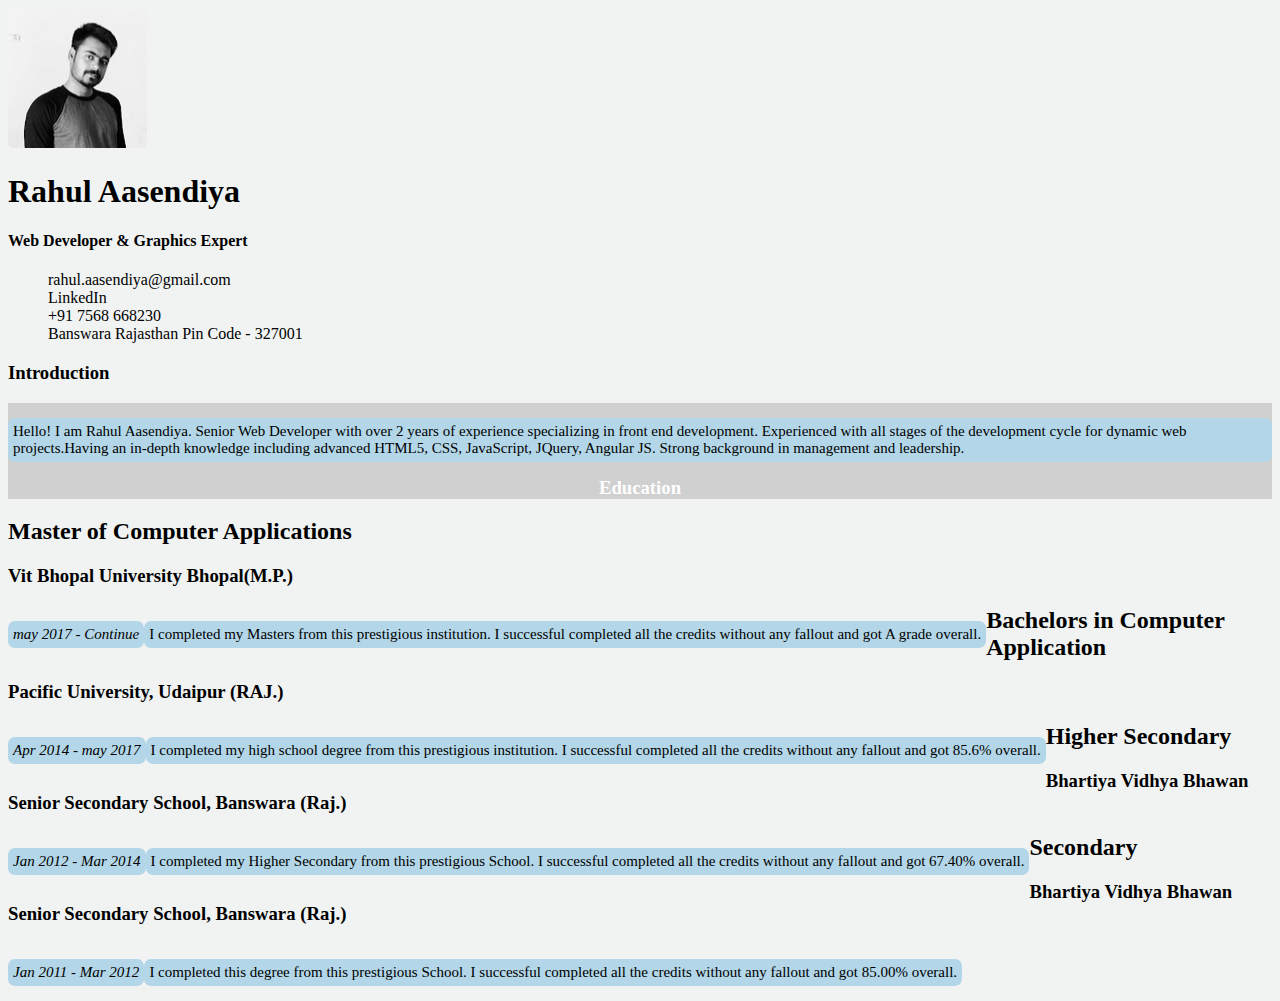
<file: old-resume/old.html>
<!doctype html>
<html lang="en">
  <head>
    <!-- Required meta tags -->
    <meta charset="utf-8">
    <meta name="viewport" content="width=device-width, initial-scale=1, shrink-to-fit=no">

    <!-- Bootstrap CSS -->
    <link rel="stylesheet" href="https://stackpath.bootstrapcdn.com/bootstrap/4.2.1/css/bootstrap.min.css" integrity="sha384-GJzZqFGwb1QTTN6wy59ffF1BuGJpLSa9DkKMp0DgiMDm4iYMj70gZWKYbI706tWS" crossorigin="anonymous">
    <link rel="stylesheet" href="https://use.fontawesome.com/releases/v5.7.0/css/all.css" integrity="sha384-lZN37f5QGtY3VHgisS14W3ExzMWZxybE1SJSEsQp9S+oqd12jhcu+A56Ebc1zFSJ" crossorigin="anonymous">
    <link rel="stylesheet" href="css/resume.css" >

    <title>Rahul Aasendiya</title>
  </head>
  <body>
    <div class="container">
      <!-- header -->
      <div class="row inside mt-5">
        <div class="col-lg-4 ">
            <img src="img/Profile.jpg" alt="Profile Picture">
        </div>
        <div class="col-lg-8">
          <div class="row">
            <div class="info-headings mt-5">
              <h1>Rahul Aasendiya</h1>
              <h4>Web Developer & Graphics Expert</h4>
            </div>
            <!-- CONTACT INFO -->
            <div class="mt-5">
              <ul >
                <li class="clearfix">
                  <i class="fas fa-envelope"></i>
                  <span class="content"> rahul.aasendiya@gmail.com</span>
                </li>
                <li class="clearfix">
                  <i class="fab fa-linkedin"></i>
                  <span class="content"> LinkedIn</span>
                </li>
                <li class="clearfix">
                    <i class="fab fa-whatsapp"></i>
                    <span class="content"> +91 7568 668230</span>
                </li>
                <li class="clearfix">
                    <i class="fas fa-map-marked-alt"></i>
                    <span class="content"> Banswara Rajasthan Pin Code - 327001</span>
                </li>
              </ul>
            </div>

          </div>
        </div>    
      </div>
      <!-- Introduction -->
        
      <div class="row inside">
        <div class="col-lg-12 mt-5 mb-5">
          <h3>Introduction</h3>
          <p class="p-3">Hello! I am Rahul Aasendiya. Senior Web Developer with over 2 years of experience specializing in front end development. Experienced with all stages of the development cycle for dynamic web projects.Having an in-depth knowledge including advanced HTML5, CSS, JavaScript, JQuery, Angular JS. Strong background in management and leadership.</p>
        </div>    
      </div>
      <!-- Introduction -->

      <!-- IEducation -->
      <div class="row inside">
        <div class="container-fluid resume mb-5"><h3>Education</h3></div>
        <div class="col-lg-6">
          <h2>Master of Computer Applications</h3>
          <h3>Vit Bhopal University Bhopal(M.P.)</h6>
          <p class="p-2"><i>may 2017 - Continue</i></p>
          <p class="p-2">I completed my Masters from this prestigious institution. I successful completed all the credits without any fallout and got A grade overall.</p>
        </div>
        <div class="col-lg-6">
          <h2>Bachelors in Computer Application</h3>
          <h3>Pacific University, Udaipur (RAJ.)</h6>
          <p class="p-2"><i>Apr 2014 - may 2017</i></p>
          <p class="p-2">I completed my high school degree from this prestigious institution. I successful completed all the credits without any fallout and got 85.6% overall.</p>
        </div>    
      </div>

      <div class="row inside mt-5">
        <div class="col-lg-6">
          <h2>Higher Secondary</h3>
          <h3>Bhartiya Vidhya Bhawan Senior Secondary School, Banswara (Raj.)</h6>
          <p class="p-2"><i>Jan 2012 - Mar 2014</i></p>
          <p class="p-2">I completed my Higher Secondary from this prestigious School. I successful completed all the credits without any fallout and got 67.40% overall.</p>
        </div>
        <div class="col-lg-6">
          <h2>Secondary</h3>
          <h3>Bhartiya Vidhya Bhawan Senior Secondary School, Banswara (Raj.)</h6>
          <p class="p-2"><i>Jan 2011 - Mar 2012</i></p>
          <p class="p-2">I completed this degree from this prestigious School. I successful completed all the credits without any fallout and got 85.00% overall.</p>
        </div>    
      </div>
      <!-- IEducation -->
      

    </div>
    <!-- Resume -->




    <!--container-->

    <!-- Optional JavaScript -->
    <!-- jQuery first, then Popper.js, then Bootstrap JS -->
    <script src="https://code.jquery.com/jquery-3.3.1.slim.min.js" integrity="sha384-q8i/X+965DzO0rT7abK41JStQIAqVgRVzpbzo5smXKp4YfRvH+8abtTE1Pi6jizo" crossorigin="anonymous"></script>
    <script src="https://cdnjs.cloudflare.com/ajax/libs/popper.js/1.14.6/umd/popper.min.js" integrity="sha384-wHAiFfRlMFy6i5SRaxvfOCifBUQy1xHdJ/yoi7FRNXMRBu5WHdZYu1hA6ZOblgut" crossorigin="anonymous"></script>
    <script src="https://stackpath.bootstrapcdn.com/bootstrap/4.2.1/js/bootstrap.min.js" integrity="sha384-B0UglyR+jN6CkvvICOB2joaf5I4l3gm9GU6Hc1og6Ls7i6U/mkkaduKaBhlAXv9k" crossorigin="anonymous"></script>
  </body>
</html>
</file>
<file: old-resume/css/resume.css>
.clearfix{
	list-style-type: none;
}
.resume{
	background-color: #D0D0D0;
	text-align: center;
	color: white;
}
img{
	border-radius: 5px;
}
body{
	background-color: #F1F3F3;
}
.inside p{
	font-size: 15px;
	border-radius: 7px;
	background-color: #B3D7E8;
	float: left;
	padding: 5px;
}
</file>
